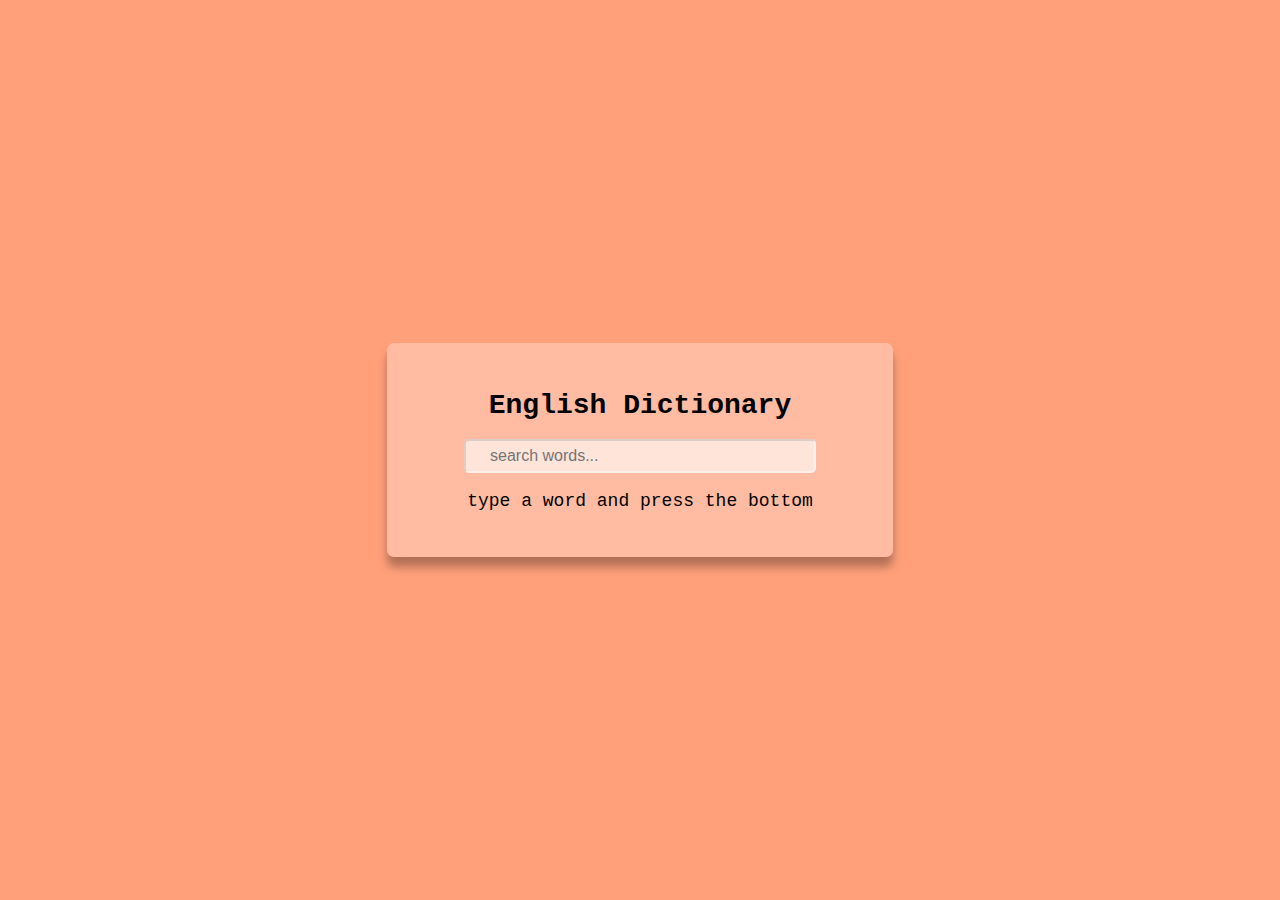
<file: project/EnglishDictionary/index.html>
<!DOCTYPE html>
<html lang="en">
<head>
    <meta charset="UTF-8">
    <meta name="viewport" content="width=device-width, initial-scale=1.0">
    <title>English Dictionary</title>
    <link rel="stylesheet" href="style.css">
</head>
<body>
    <div class="container">
        <h1 class="heading">English Dictionary</h1>
        <input type="text" class="input" id="input" placeholder="search words..."/>
        <p  class="info-text" id="info-text">type a word and press the bottom</p>

        <div class="meaning-container" id="meaning-container">
            <p class="title" id="title">word title:<span>....</span>
            </p>
            <p class="meaning" id="meaning">meaning:<span>....</span>
            </p>
            <audio src="" controls id="audio"></audio>
        </div>
    </div>
    <script src="index.js"></script>
</body>
</html>
</file>
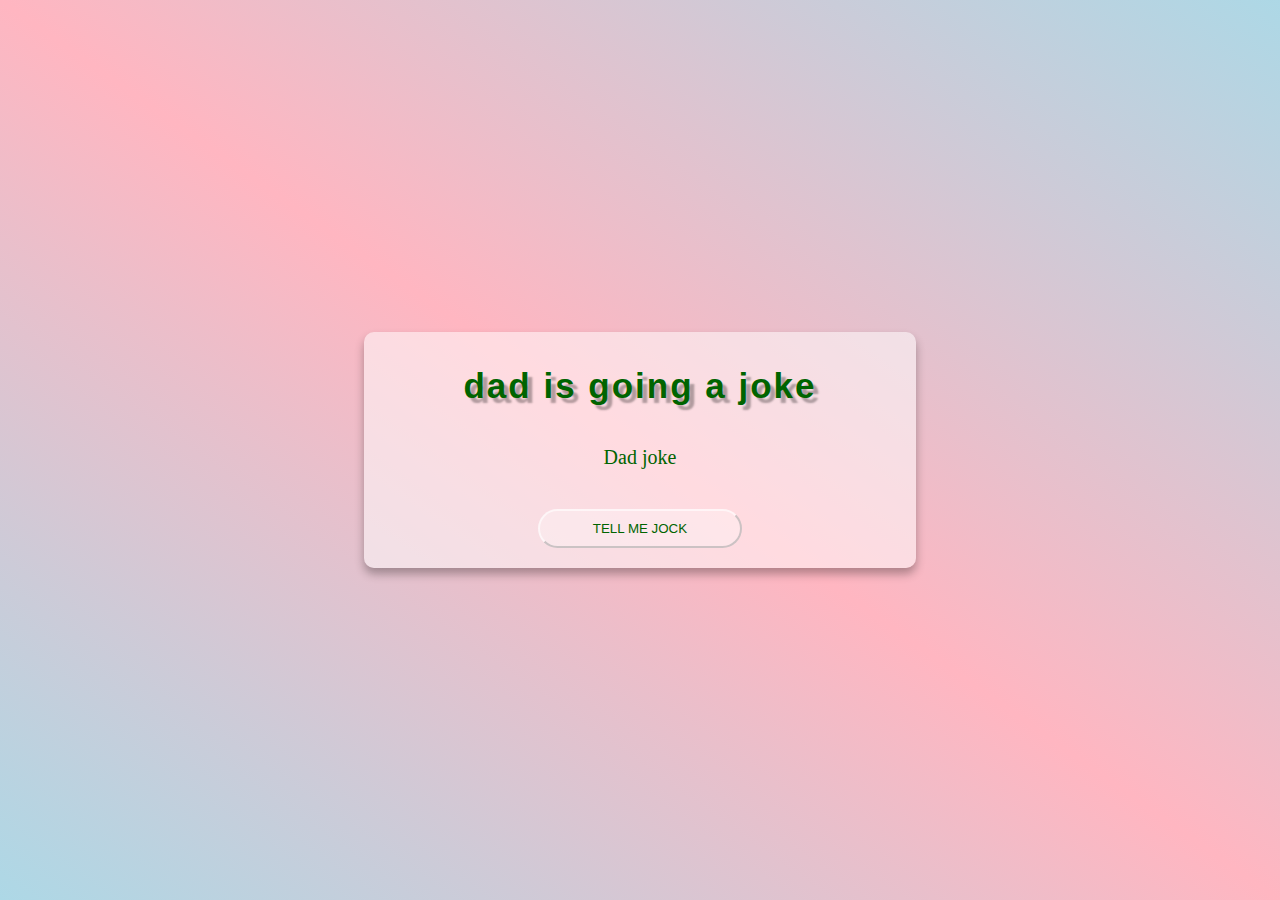
<file: project/joke/index.html>
<!DOCTYPE html>
<html lang="en">
  <head>
    <meta charset="UTF-8" />
    <meta name="viewport" content="width=device-width, initial-scale=1.0" />
    <title>javascript for practice</title>
    <link rel="stylesheet" href="style.css" />
  </head>
  <body>
    <div class="container">
      <h1 class="heading">dad is going a joke</h1>
      <p  class="joke1" id="joke">Dad joke</p>
      <button class="btn" id="btn">tell me jock</button>
    </div>
    <script src="index.js"></script>
  </body>
</html>
</file>
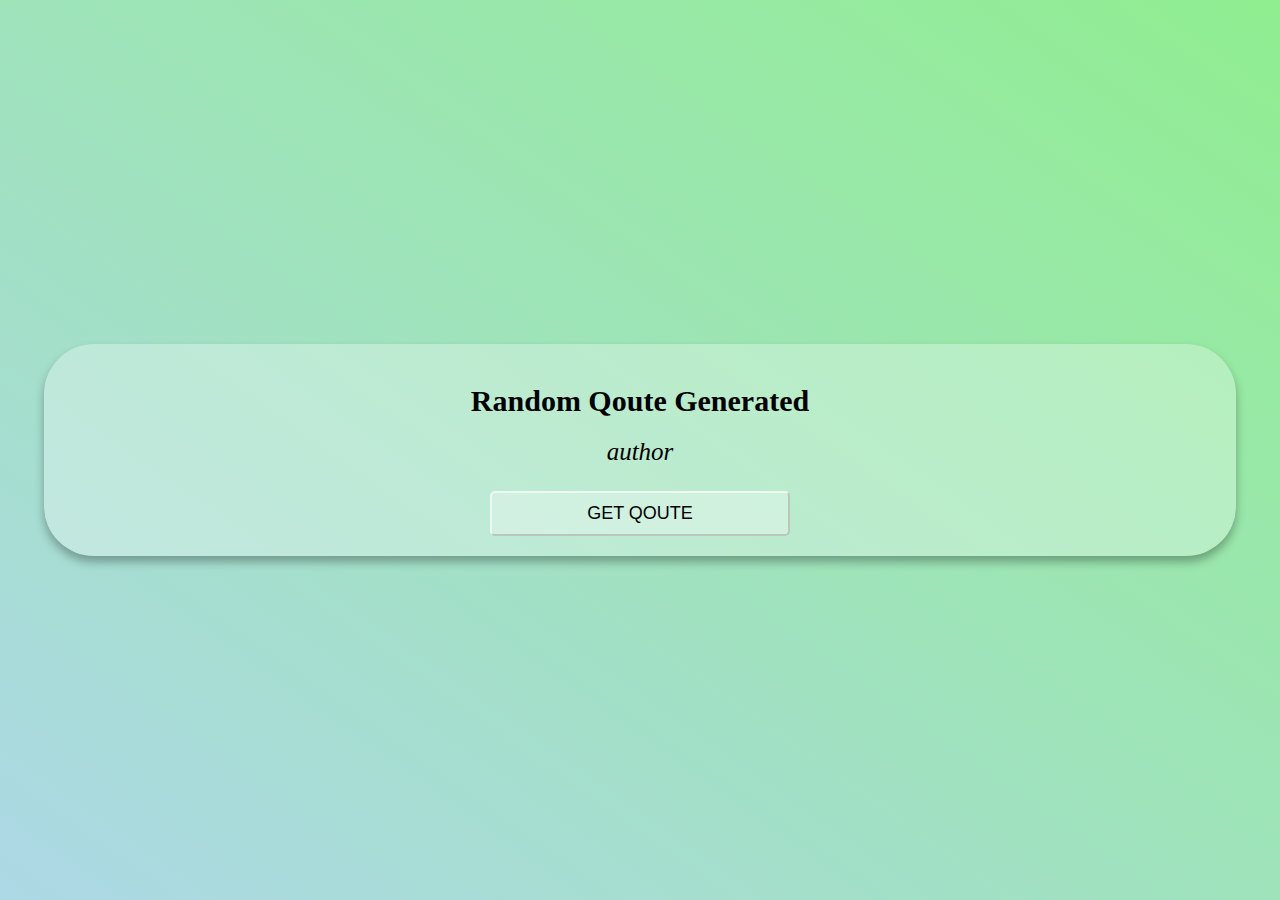
<file: project/randomQouteGenerated/index.html>
<!DOCTYPE html>
<html lang="en">
  <head>
    <meta charset="UTF-8" />
    <meta name="viewport" content="width=device-width, initial-scale=1.0" />
    <title>Random Qoute Generated</title>
    <link
      rel="stylesheet"
      href="https://cdnjs.cloudflare.com/ajax/libs/font-awesome/6.4.2/css/all.min.css"
      integrity="sha512-z3gLpd7yknf1YoNbCzqRKc4qyor8gaKU1qmn+CShxbuBusANI9QpRohGBreCFkKxLhei6S9CQXFEbbKuqLg0DA=="
      crossorigin="anonymous"
      referrerpolicy="no-referrer"
    />
    <link rel="stylesheet" href="style.css" />
  </head>
  <body>
    <div class="container">
      <h1 class="heading">Random Qoute Generated</h1>

      <i class="fa-solid fa-quote-left"></i>

      <span class="quote" id="qoute"></span>
      <i class="fa-solid fa-quote-right"></i>

      <p class="author" id="author">author</p>
      <button class="btn" id="btn">GET QOUTE</button>
    </div>

    <script src="index.js"></script>
  </body>
</html>
</file>
<file: project/EnglishDictionary/style.css>
body{
    margin: 0;
    background: lightsalmon;
    display: flex;
    min-height: 100vh;
    align-items: center;
    justify-content: center;
    font-family: 'Courier New', Courier, monospace;
}
.container{
    background-color: rgba(255,255,255, .3);
    padding: 28px;
    border-radius: 7px;
    box-shadow: 0 10px 10px rgba(0,0,0,.3);
    width: 90%;
    margin: 10px;
    max-width: 450px;
    text-align: center;
    font-size: 18px;
    font-weight: 500;

}

.heading{
    font-size: 28px;
}

.input{
    height: 30px;
    width: 300px;
    background-color: rgba(255,255,255, .6);
    border-color: rgba(255,255,255, .4);
    font-size: 16px;
    padding: 0 24px;
    border-radius: 5px;
}
.meaning-container{
    display: none;
}
</file>
<file: project/joke/style.css>
body {
  margin: 0;
  background: linear-gradient(to left bottom, lightblue, lightpink, lightblue);
  min-height: 100vh;
  display: flex;
  justify-content: center;
  align-items: center;
  flex-direction: column;
}
.container {
  background: rgba(255, 255, 255, 0.5);
  border-radius: 10px;
  box-shadow: 0 6px 10px rgba(0, 0, 0, 0.3);
  width: 40%;
  text-align: center;
  color: darkgreen;
  padding: 10px 20px;
}
.heading {
  font-size: 35px;
  font-weight: 300px;
  font-family: Impact, Haettenschweiler, "Arial Narrow Bold", sans-serif;
  text-shadow: 5px 5px 2px rgba(0, 0, 0, 0.3);
  letter-spacing: 2px;
}
.joke1 {
  margin: 40px;
  font-size: 20px;
  font-weight: 300;
}
.btn {
  width: 40%;
  background: rgba(255, 255, 255, 0.3);
  border-color: rgba(255, 255, 255, 0.6);
  text-transform: uppercase;
  padding: 10px 20px;
  border-radius: 50px;
  margin-bottom: 10px;
  color: darkgreen;
}
.btn:hover {
  background-color: rgba(255, 255, 255, 0.5);
  box-shadow: 0 4px 4px rgba(0, 0, 0, 0.3);
  transition: all 300ms ease;
}
</file>
<file: project/randomQouteGenerated/style.css>
body {
  margin: 0;
  min-height: 100vh;
  display: flex;
  justify-content: center;
  align-items: center;
  background: linear-gradient(to left bottom, lightgreen, lightblue);
}
.container {
  background-color: rgba(255, 255, 255, 0.3);
  box-shadow: 0 6px 10px rgba(0, 0, 0, 0.3);
  padding: 20px;
  border-radius: 50px;
  width: 90%;
  margin: 10px;
  text-align: center;
}
.heading {
  font-size: 30px;
  font-weight: 700;
}
.quote {
  font-weight: 600;
  font-size: 30px;
}
.author {
  font-size: 25px;
  margin: 10px;
  font-style: italic;
}
.btn {
  font-size: 18px;
  border-radius: 5px;
  cursor: pointer;
  padding: 10px;
  margin-top: 15px;
  background-color: rgba(255, 255, 255, 0.3);
  border-color: rgba(255, 255, 255, 0.6);
  text-transform: uppercase;
  width: 300px;
}
.btn:hover {
  background-color: rgba(255, 255, 255, 0.6);
  box-shadow: 0 4px 4px rgba(0, 0, 0, 0.3);
  transition: all 300ms ease-in-out;
  color: green;
}
</file>
